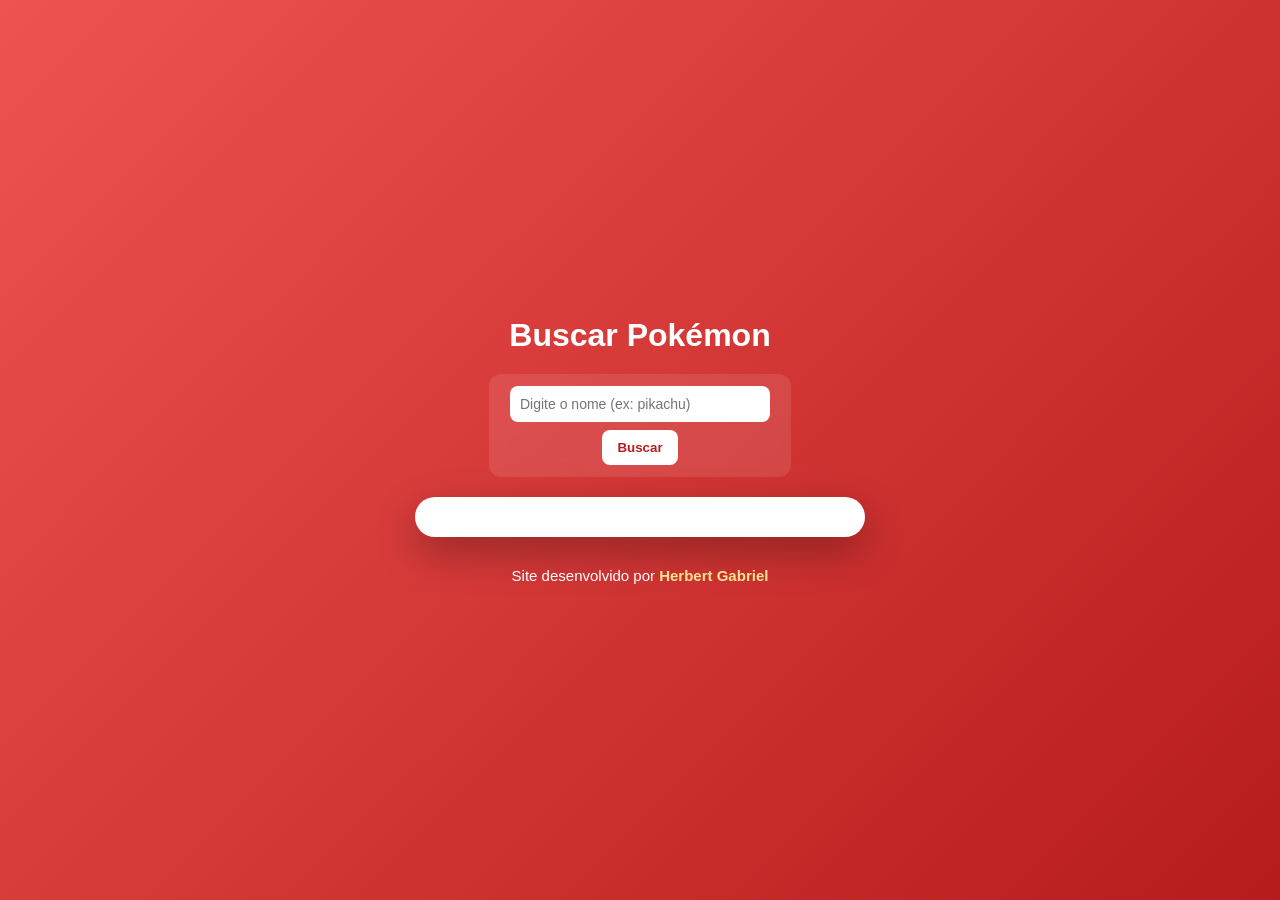
<file: index.html>
<!DOCTYPE html>
<html lang="pt-BR">
<head>
    <meta charset="UTF-8">
    <meta name="viewport" content="width=device-width, initial-scale=1.0">
    <link rel="stylesheet" href="poke.css">
    <link rel="shortcut icon" href="image.png" type="image/x-icon">
    <title>Pokedex</title>
</head>
<body>
    <h1>Buscar Pokémon</h1>
    <div class="busca">
        <input type="text" id="nomePokemon" placeholder="Digite o nome (ex: pikachu)">
        <button onclick="iniciar()">Buscar</button>
    </div>

    <div id="dados"></div>
    <script src="poke.js"></script>
        <p>Site desenvolvido por <a href="https://github.com/herbertg1010" target="_blank" rel="noopener noreferrer">Herbert Gabriel</a></p>
</body>
</html>
</file>
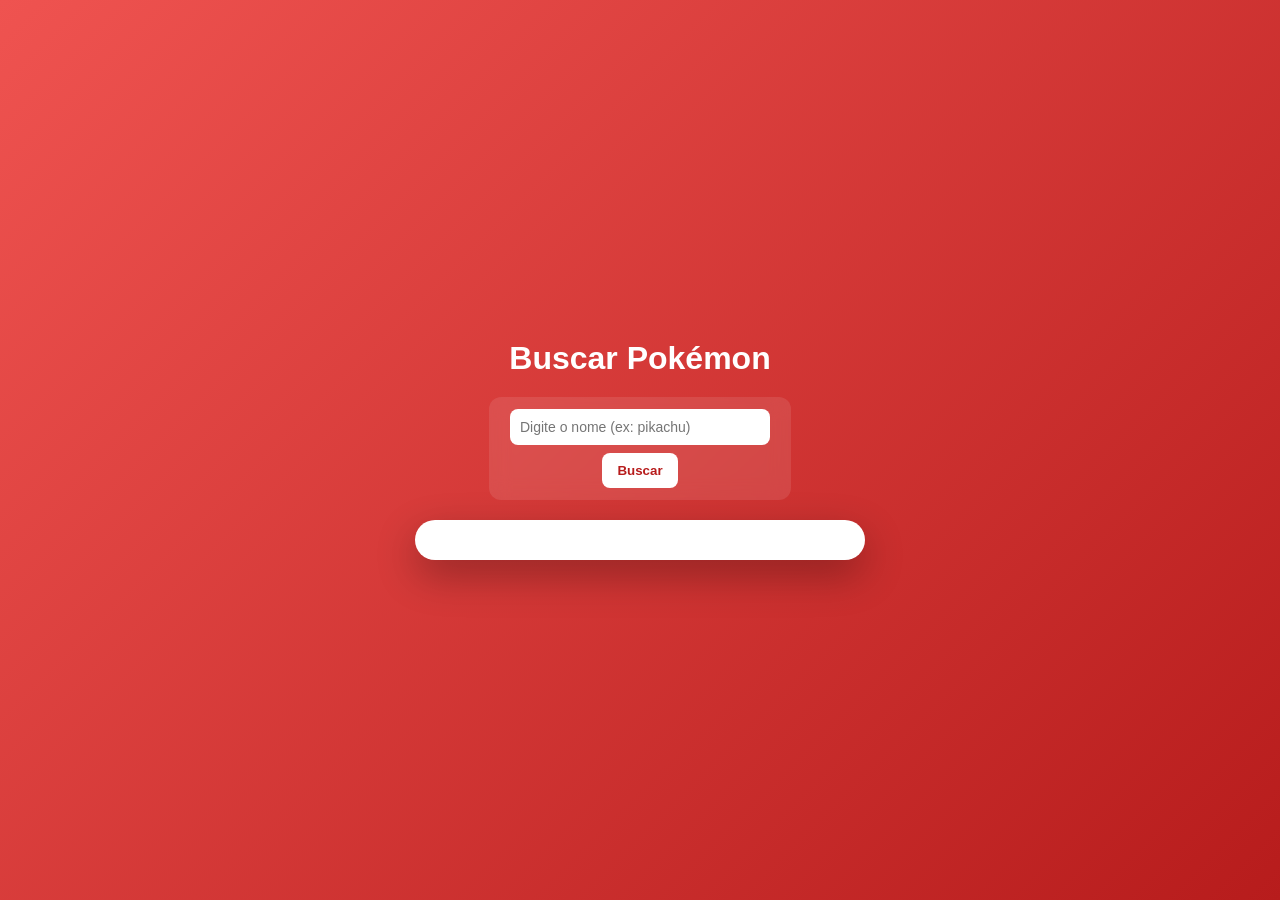
<file: poke.html>
<!DOCTYPE html>
<html lang="pt-BR">
<head>
    <meta charset="UTF-8">
    <meta name="viewport" content="width=device-width, initial-scale=1.0">
    <link rel="stylesheet" href="poke.css">
    <link rel="shortcut icon" href="image.png" type="image/x-icon">
    <title>Pokedex</title>
</head>
<body>
    <h1>Buscar Pokémon</h1>
    <div class="busca">
        <input type="text" id="nomePokemon" placeholder="Digite o nome (ex: pikachu)">
        <button onclick="iniciar()">Buscar</button>
    </div>

    <div id="dados"></div>
    <script src="poke.js"></script>
</body>
</html>
</file>
<file: poke.css>
*{ 
    margin: 0;
    padding: 0;
    box-sizing: border-box;
}

body{
    font-family: 'Segoe UI', Tahoma, Geneva, Verdana, sans-serif;
    background: linear-gradient(135deg, #ef5350, #b71c1c);
    min-height: 100vh;
    display: flex;
    flex-direction: column;
    align-items: center;
    justify-content: center;
    color: #fff;
    padding: 15px;
}

h1 {
    margin-bottom: 20px;
    font-size: clamp(1.5rem, 4vw, 2rem);
    text-align: center;
}

.busca {
    background: rgba(255, 255, 255, 0.1);
    padding: 12px;
    border-radius: 12px;
    backdrop-filter: blur(10px);
    margin-bottom: 20px;
    display: flex;
    flex-wrap: wrap;
    justify-content: center;
    gap: 8px;
}


.busca input{
    padding: 10px;
    border: none;
    border-radius: 8px;
    outline: none;
    width: 100%;
    max-width: 220px;
    font-size: 14px;
}


.busca button{
    padding: 10px 15px;
    border: none;
    border-radius: 8px;
    background: #fff;
    color: #b71c1c;
    font-weight: bold;
    cursor: pointer;
    transition: 0.3s;
}

.busca button:hover{
    background: #ffe082;
    transform: scale(1.05);
}


#dados{
    background: #fff;
    color: #333;
    width: 100%;
    max-width: 320px;
    padding: 20px;
    border-radius: 20px;
    text-align: center;
    box-shadow: 0 15px 40px rgba(0, 0, 0, 0.3);
    animation: aparecer 0.5s ease;
    font-weight: 700;
}


@keyframes aparecer{
    from {
        opacity: 0;
        transform: translateY(20px);
    }
    to {
        opacity: 1;
        transform: translateY(0);
    }
}


#dados p:first-child {
    font-size: 18px;
    font-weight: bold;
    margin-bottom: 10px;
}


#dados p {
    margin: 5px 0;
    font-size: 14px;
}

#dados p:nth-child(4) {
    display: inline-block;
    background: #ffd54f;
    padding: 5px 10px;
    border-radius: 10px;
    font-weight: bold;
    margin: 10px 0;
}

#dados img{
    width: 120px;
    margin-top: 10px;
    transition: 0.3s;
}

#dados img:hover {
    transform: scale(1.1);
}

@media (min-width: 768px) {
    #dados {
        max-width: 400px;
    }

    .busca input {
        max-width: 260px;
    }
}

@media (min-width: 1024px) {
    #dados {
        max-width: 450px;
    }
}

body > p {
    margin-top: 30px;
    font-size: 15px;
}

body > p a {
    font-weight: 700;
    color: #ffe38e;
    text-decoration: none;
    transition: 0.3s;
}

body > p a:hover {
    color: #e1c265;
    text-decoration: underline;
}
</file>
